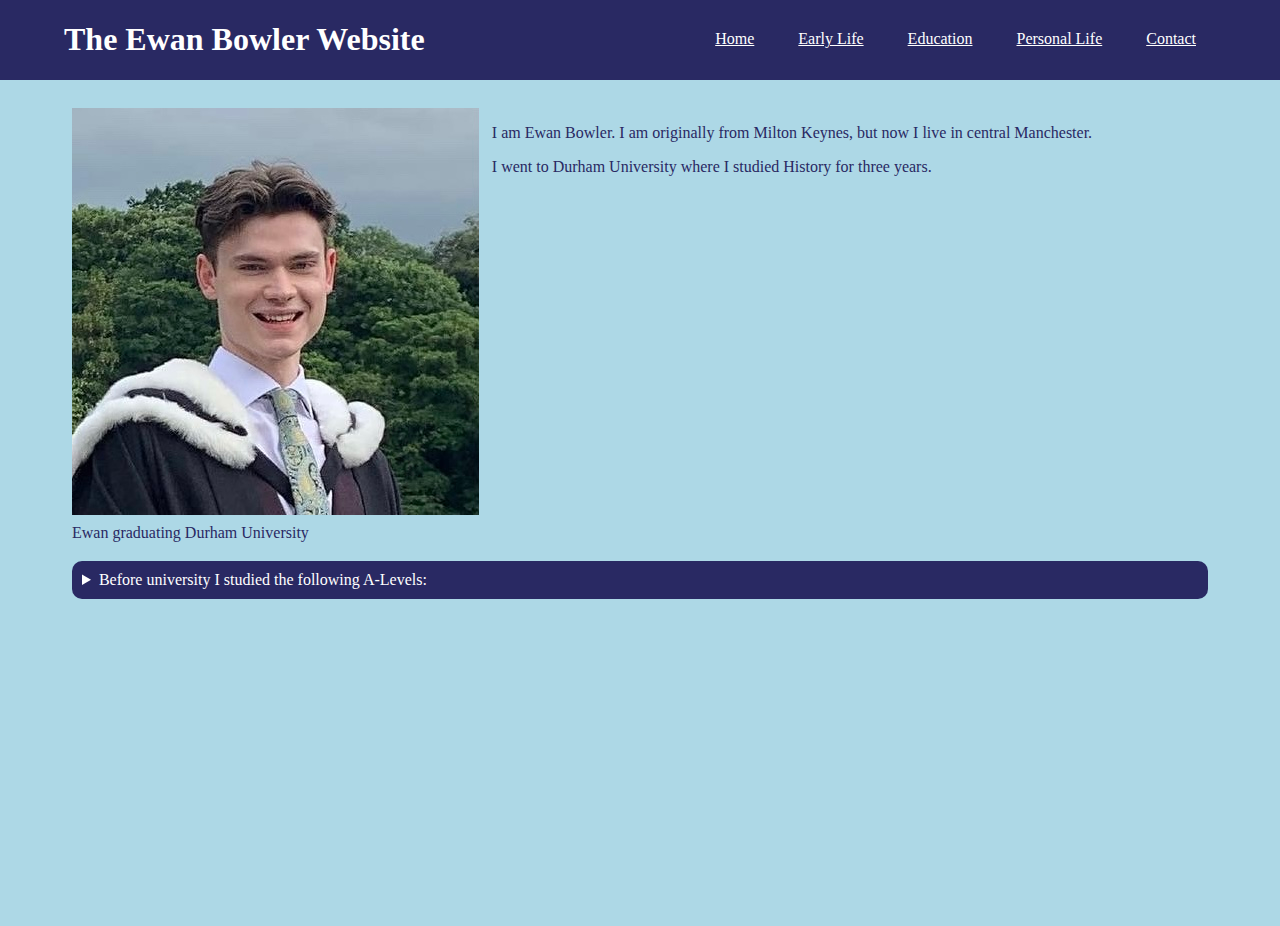
<file: website/index.html>
<!DOCTYPE html>

<html lang="en">
  <head>
    <title>Ewan Bowler</title>
    <link rel="stylesheet" href="main.css" type="text/css" />
    <link rel="icon" href="img/biography.png" />
  </head>
  <body>
    <header class="banner">
      <h1>The Ewan Bowler Website</h1>
      <ul class="nav-bar">
        <li><a href="index.html">Home</a></li>
        <li><a href="earlylife.html">Early Life</a></li>
        <li><a href="education.html">Education</a></li>
        <li><a href="personallife.html">Personal Life</a></li>
        <li><a href="contact.html">Contact</a></li>
      </ul>
    </header>
    <div class="main-text">
      <div class="horizontal-container">
        <figure class="figure">
          <img
            class="image"
            src="img/0214050D-3735-42BF-A2B6-DE30A9A83D33.jpg"
            alt="Ewan graduating Durham University"
          />
          <figcaption class="caption">
            Ewan graduating Durham University
          </figcaption>
        </figure>
        <div class="text">
          <p>
            I am Ewan Bowler. I am originally from Milton Keynes, but now I live
            in central Manchester.
          </p>
          <p>
            I went to Durham University where I studied History for three years.
          </p>
        </div>
      </div>
      <div class="details">
        <details>
          <summary>Before university I studied the following A-Levels:</summary>
          <ul>
            <li>Mathematics</li>
            <li>History</li>
            <li>Politics</li>
          </ul>
        </details>
      </div>
    </div>
  </body>
</html>
</file>
<file: website/main.css>
.main-text {
  padding-top: 100px;
  padding-left: 5vw;
  padding-right: 5vw;
  color: rgb(41, 41, 99);
  height: 90vh;
  margin: 0% 0%;
  font-family: Lucida Grande;
}

body {
  background-color: #add8e6;
}

.banner {
  background-color: rgb(41, 41, 99);
  position: fixed;
  left: 0%;
  top: 0%;
  width: 100vw;
  height: 80px;
  padding-left: 5vw;
  font-family: Didot;
  color: white;
  display: flex;
  flex-direction: row;
  justify-content: space-between;
}

.details {
  margin-left: 0vw;
}

.details {
  background-color: rgb(41, 41, 99);
  border-radius: 10px;
  margin-top: 10px;
  padding: 10px;
  color: white;
}

.horizontal-container {
  display: flex;
  flex-direction: row;
}

.image {
  display: block;
}

.text {
  padding-left: 1vw;
}

.figure {
  text-align: left;
  all: unset;
  display: block;
}

.caption {
  padding-top: 0.7vw;
  padding-bottom: 0.7vw;
}

.nav-bar {
  list-style-type: none;
  margin: 0;
  padding-top: 30px;
  padding-right: 10vw;
}

.nav-bar li {
  display: inline;
  background-color: rgb(41, 41, 99);
  font-family: Lucida Grande;
}

.nav-bar li a {
  color: white;
  padding: 31px 20px;
}

.nav-bar li a:hover {
  background-color: rgb(64, 64, 150);
}
</file>
